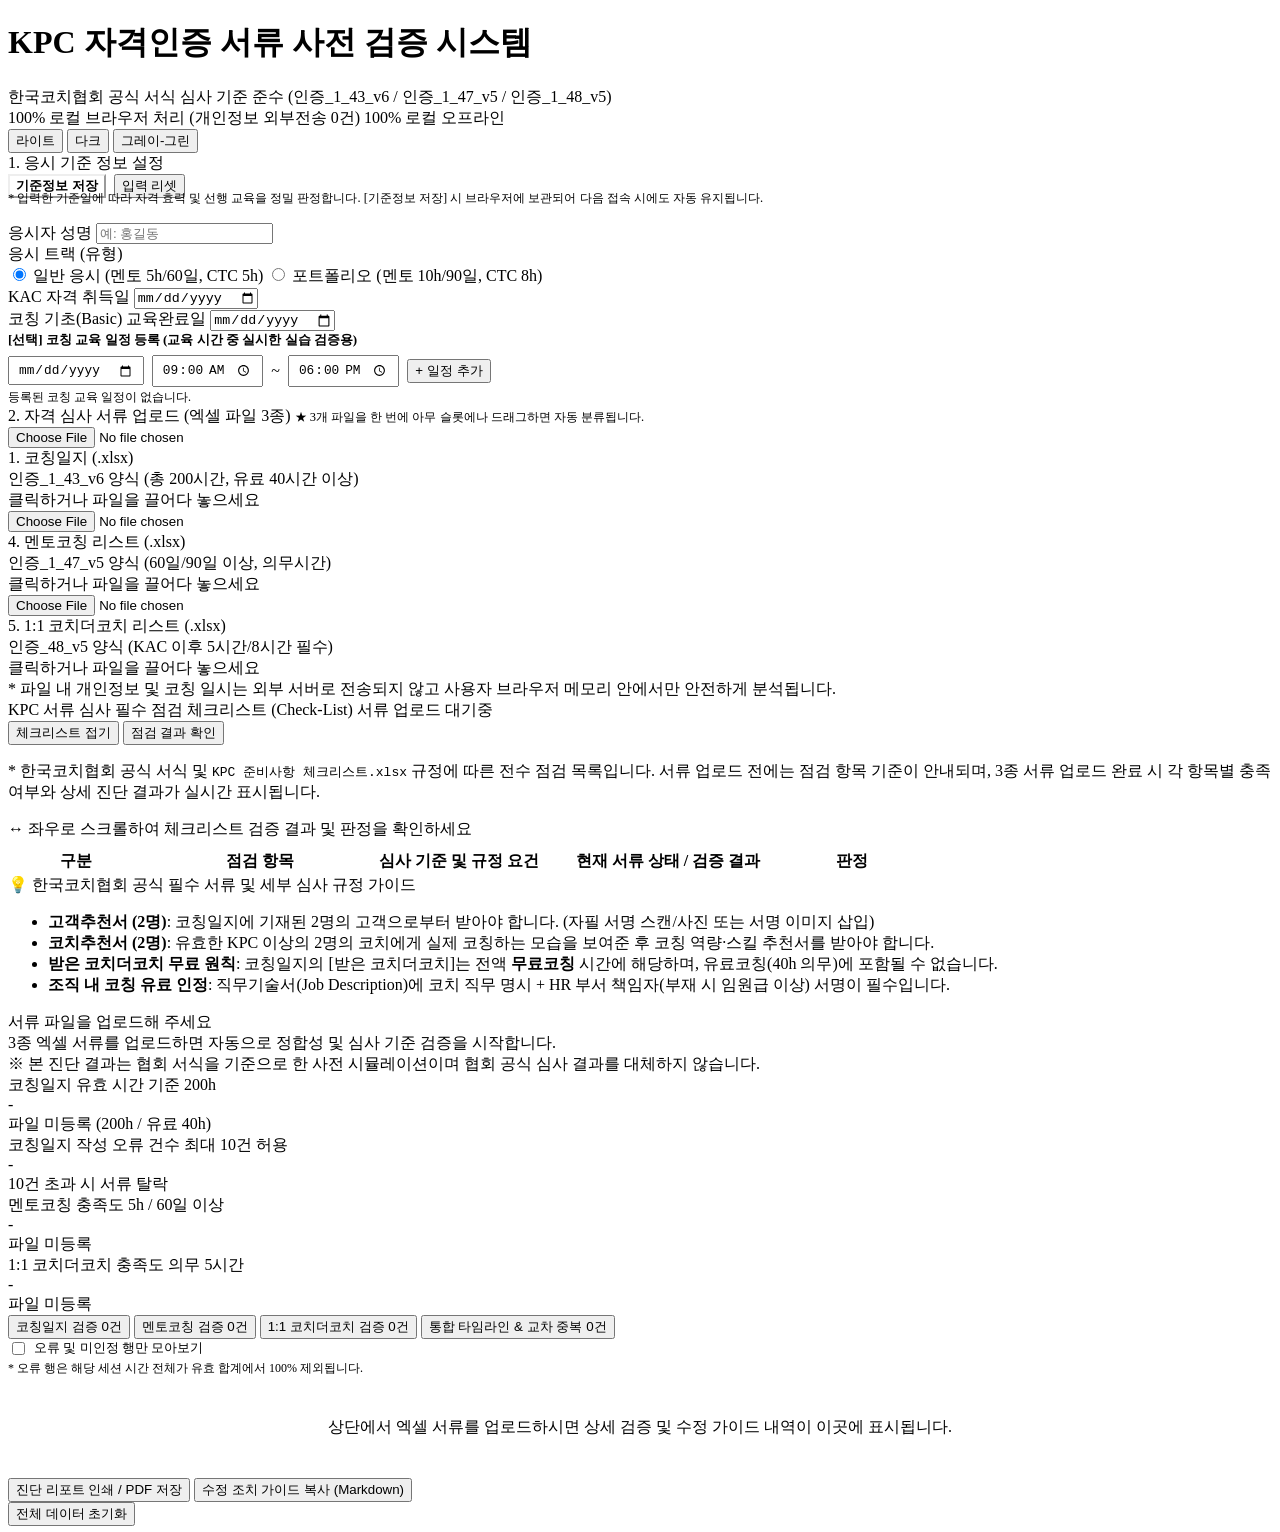
<file: src/template.html>
<!DOCTYPE html>
<html lang="ko" data-theme="light">
<head>
  <meta charset="UTF-8">
  <meta name="viewport" content="width=device-width, initial-scale=1.0">
  <title>KPC 자격인증 서류 사전 검증 시스템 (KCA 공식 규정 검증기)</title>
  <style>
    /* INLINE_CSS */
  </style>
</head>
<body>

  <!-- 1. Header -->
  <header>
    <div class="container header-inner">
      <div class="logo-area">
        <div class="logo-icon">
          <!-- INLINE_LOGO_ICON -->
        </div>
        <div class="logo-title">
          <h1>KPC 자격인증 서류 사전 검증 시스템</h1>
          <div class="logo-sub">한국코치협회 공식 서식 심사 기준 준수 (인증_1_43_v6 / 인증_1_47_v5 / 인증_1_48_v5)</div>
        </div>
      </div>
      <div class="header-actions">
        <div class="badge-tag privacy">
          <!-- INLINE_SHIELD_ICON -->
          <span class="privacy-text-full">100% 로컬 브라우저 처리 (개인정보 외부전송 0건)</span>
          <span class="privacy-text-short">100% 로컬 오프라인</span>
        </div>
        <div class="theme-selector">
          <button type="button" class="theme-btn active" data-theme="light">라이트</button>
          <button type="button" class="theme-btn" data-theme="dark">다크</button>
          <button type="button" class="theme-btn" data-theme="green">그레이-그린</button>
        </div>
      </div>
    </div>
  </header>

  <main class="container">

    <!-- 2. Baseline Information Form Card -->
    <section class="section-block">
      <div class="card">
        <div class="card-title baseline-card-header">
          <div class="baseline-header-title" style="display: flex; align-items: center; gap: 8px;">
            <span>1. 응시 기준 정보 설정</span>
            <span id="baseline-saved-pill" class="badge-tag" style="display: none; background-color: var(--success-bg); color: var(--success-text); border-color: var(--success-border);">✓ 저장됨</span>
          </div>
          <div class="baseline-header-actions" style="display: flex; align-items: center; gap: 8px;">
            <button type="button" id="btn-save-baseline" class="btn-sm" style="display: inline-flex; align-items: center; gap: 4px; font-weight: 600; color: var(--primary); border-color: var(--primary); background: var(--bg-card); cursor: pointer;">
              <!-- INLINE_SAVE_ICON -->
              <span>기준정보 저장</span>
            </button>
            <button type="button" id="btn-reset-baseline" class="btn-sm danger" style="display: inline-flex; align-items: center; gap: 4px; cursor: pointer;">
              <!-- INLINE_ROTATE_ICON -->
              <span>입력 리셋</span>
            </button>
          </div>
        </div>
        <div style="font-size: 0.78rem; font-weight: 500; color: var(--text-muted); margin-top: -8px; margin-bottom: 16px;">
          * 입력한 기준일에 따라 자격 효력 및 선행 교육을 정밀 판정합니다. [기준정보 저장] 시 브라우저에 보관되어 다음 접속 시에도 자동 유지됩니다.
        </div>
        <div class="form-grid">
          <div class="form-group">
            <label class="form-label" for="applicant-name">응시자 성명</label>
            <input type="text" id="applicant-name" class="form-input" placeholder="예: 홍길동">
          </div>
          <div class="form-group">
            <label class="form-label">응시 트랙 (유형)</label>
            <div class="radio-group">
              <label class="radio-label">
                <input type="radio" name="exam-type" value="STANDARD" checked> 일반 응시 (멘토 5h/60일, CTC 5h)
              </label>
              <label class="radio-label">
                <input type="radio" name="exam-type" value="PORTFOLIO"> 포트폴리오 (멘토 10h/90일, CTC 8h)
              </label>
            </div>
          </div>
          <div class="form-group">
            <label class="form-label" for="kac-cert-date">KAC 자격 취득일</label>
            <input type="date" id="kac-cert-date" class="form-input">
          </div>
          <div class="form-group">
            <label class="form-label" for="edu-basic-date">코칭 기초(Basic) 교육완료일</label>
            <input type="date" id="edu-basic-date" class="form-input">
          </div>
        </div>

        <!-- Optional Education Schedules -->
        <div class="edu-schedule-box">
          <div style="font-size: 0.82rem; font-weight: 600; margin-bottom: 6px;">
            [선택] 코칭 교육 일정 등록 (교육 시간 중 실시한 실습 검증용)
          </div>
          <div style="display: flex; gap: 8px; flex-wrap: wrap; align-items: center;">
            <input type="date" id="new-edu-date" class="form-input" style="padding: 4px 8px; font-size: 0.8rem;">
            <input type="time" id="new-edu-start" class="form-input" style="padding: 4px 8px; font-size: 0.8rem;" value="09:00">
            <span>~</span>
            <input type="time" id="new-edu-end" class="form-input" style="padding: 4px 8px; font-size: 0.8rem;" value="18:00">
            <button type="button" id="add-edu-btn" class="btn-sm">+ 일정 추가</button>
          </div>
          <div id="edu-schedule-list" class="edu-list">
            <span style="font-size: 0.75rem; color: var(--text-muted);">등록된 코칭 교육 일정이 없습니다.</span>
          </div>
        </div>
      </div>
    </section>

    <!-- 3. Smart 3-Slots File Upload Section -->
    <section class="section-block upload-section">
      <div class="card">
        <div class="card-title">
          <span>2. 자격 심사 서류 업로드 (엑셀 파일 3종)</span>
          <span style="font-size: 0.78rem; font-weight: 500; color: var(--primary);">★ 3개 파일을 한 번에 아무 슬롯에나 드래그하면 자동 분류됩니다.</span>
        </div>
        <div class="upload-grid">
          <!-- Slot 1: Coaching Log -->
          <div class="upload-slot" id="slot-clog">
            <input type="file" id="file-clog" class="file-input-hidden" accept=".xlsx,.xls,.csv">
            <div class="slot-icon"><!-- INLINE_UPLOAD_ICON --></div>
            <div class="slot-title">1. 코칭일지 (.xlsx)</div>
            <div class="slot-desc">인증_1_43_v6 양식 (총 200시간, 유료 40시간 이상)</div>
            <div class="slot-status">클릭하거나 파일을 끌어다 놓으세요</div>
          </div>

          <!-- Slot 2: Mentor Coaching -->
          <div class="upload-slot" id="slot-ment">
            <input type="file" id="file-ment" class="file-input-hidden" accept=".xlsx,.xls,.csv">
            <div class="slot-icon"><!-- INLINE_UPLOAD_ICON --></div>
            <div class="slot-title">4. 멘토코칭 리스트 (.xlsx)</div>
            <div class="slot-desc">인증_1_47_v5 양식 (60일/90일 이상, 의무시간)</div>
            <div class="slot-status">클릭하거나 파일을 끌어다 놓으세요</div>
          </div>

          <!-- Slot 3: Coach-the-Coach -->
          <div class="upload-slot" id="slot-cctc">
            <input type="file" id="file-cctc" class="file-input-hidden" accept=".xlsx,.xls,.csv">
            <div class="slot-icon"><!-- INLINE_UPLOAD_ICON --></div>
            <div class="slot-title">5. 1:1 코치더코치 리스트 (.xlsx)</div>
            <div class="slot-desc">인증_48_v5 양식 (KAC 이후 5시간/8시간 필수)</div>
            <div class="slot-status">클릭하거나 파일을 끌어다 놓으세요</div>
          </div>
        </div>
        <div class="master-drop-hint">
          * 파일 내 개인정보 및 코칭 일시는 외부 서버로 전송되지 않고 사용자 브라우저 메모리 안에서만 안전하게 분석됩니다.
        </div>
      </div>
    </section>

    <!-- 3-B. Overall Checklist & Verification Screen -->
    <section class="section-block checklist-section" id="checklist-section">
      <div class="card">
        <div class="card-title checklist-header">
          <div class="checklist-header-left">
            <span class="checklist-icon-wrap"><!-- INLINE_LIST_CHECK_ICON --></span>
            <span class="checklist-title-text">KPC 서류 심사 필수 점검 체크리스트 (Check-List)</span>
            <span id="checklist-summary-badge" class="checklist-badge waiting">서류 업로드 대기중</span>
          </div>
          <div class="checklist-header-actions">
            <button type="button" id="btn-toggle-checklist" class="btn-sm btn-outline">
              <span id="btn-toggle-icon"><!-- INLINE_CHEVRON_DOWN_ICON --></span>
              <span id="btn-toggle-text">체크리스트 접기</span>
            </button>
            <button type="button" id="btn-run-check" class="btn-sm btn-primary">
              <!-- INLINE_PLAY_CHECK_ICON -->
              <span>점검 결과 확인</span>
            </button>
          </div>
        </div>

        <div id="checklist-body" class="checklist-body">
          <p class="checklist-notice">
            * 한국코치협회 공식 서식 및 <code>KPC 준비사항 체크리스트.xlsx</code> 규정에 따른 전수 점검 목록입니다.
            서류 업로드 전에는 점검 항목 기준이 안내되며, 3종 서류 업로드 완료 시 각 항목별 충족 여부와 상세 진단 결과가 실시간 표시됩니다.
          </p>

          <div class="mobile-scroll-hint">
            <span>↔ 좌우로 스크롤하여 체크리스트 검증 결과 및 판정을 확인하세요</span>
          </div>
          <div class="table-responsive" style="margin-top: 8px;">
            <table class="data-table checklist-table" id="checklist-table">
              <thead>
                <tr>
                  <th style="width: 130px;">구분</th>
                  <th style="width: 230px;">점검 항목</th>
                  <th>심사 기준 및 규정 요건</th>
                  <th style="width: 250px;">현재 서류 상태 / 검증 결과</th>
                  <th style="width: 110px; text-align: center;">판정</th>
                </tr>
              </thead>
              <tbody id="checklist-tbody">
                <!-- Dynamically populated by renderChecklist() in app.js -->
              </tbody>
            </table>
          </div>

          <!-- Guidelines & Recommendations Notice (Ref: 인증_1_29_v3_260201) -->
          <div class="checklist-extra-guide">
            <div class="guide-sub-title">💡 한국코치협회 공식 필수 서류 및 세부 심사 규정 가이드</div>
            <ul class="guide-sub-list">
              <li><strong>고객추천서 (2명)</strong>: 코칭일지에 기재된 2명의 고객으로부터 받아야 합니다. (자필 서명 스캔/사진 또는 서명 이미지 삽입)</li>
              <li><strong>코치추천서 (2명)</strong>: 유효한 KPC 이상의 2명의 코치에게 실제 코칭하는 모습을 보여준 후 코칭 역량·스킬 추천서를 받아야 합니다.</li>
              <li><strong>받은 코치더코치 무료 원칙</strong>: 코칭일지의 [받은 코치더코치]는 전액 <strong>무료코칭</strong> 시간에 해당하며, 유료코칭(40h 의무)에 포함될 수 없습니다.</li>
              <li><strong>조직 내 코칭 유료 인정</strong>: 직무기술서(Job Description)에 코치 직무 명시 + HR 부서 책임자(부재 시 임원급 이상) 서명이 필수입니다.</li>
            </ul>
          </div>
        </div>
      </div>
    </section>

    <!-- 4. Overall Scoreboard & Metrics -->
    <section class="section-block">
      <div id="dashboard-banner" class="dashboard-banner idle">
        <div class="banner-left">
          <div id="banner-icon" class="banner-icon"><!-- INLINE_INFO_ICON --></div>
          <div>
            <div id="banner-status-text" class="banner-status-text">서류 파일을 업로드해 주세요</div>
            <div id="banner-desc" class="banner-desc">3종 엑셀 서류를 업로드하면 자동으로 정합성 및 심사 기준 검증을 시작합니다.</div>
          </div>
        </div>
        <div class="disclaimer-pill">
          ※ 본 진단 결과는 협회 서식을 기준으로 한 사전 시뮬레이션이며 협회 공식 심사 결과를 대체하지 않습니다.
        </div>
      </div>

      <!-- 4-Cards Grid -->
      <div class="metrics-grid">
        <div class="metric-card">
          <div>
            <div class="metric-header">
              <span>코칭일지 유효 시간</span>
              <span style="color: var(--primary);">기준 200h</span>
            </div>
            <div id="metric-clog-hours" class="metric-value">-</div>
          </div>
          <div>
            <div id="metric-clog-sub" class="metric-sub">파일 미등록 (200h / 유료 40h)</div>
            <div class="progress-bar-wrap">
              <div id="metric-clog-bar" class="progress-bar-fill" style="width: 0%;"></div>
            </div>
          </div>
        </div>

        <div class="metric-card">
          <div>
            <div class="metric-header">
              <span>코칭일지 작성 오류 건수</span>
              <span style="color: var(--danger-badge);">최대 10건 허용</span>
            </div>
            <div id="metric-err-count" class="metric-value">-</div>
          </div>
          <div>
            <div id="metric-err-sub" class="metric-sub">10건 초과 시 서류 탈락</div>
            <div class="progress-bar-wrap">
              <div id="metric-err-bar" class="progress-bar-fill" style="width: 0%;"></div>
            </div>
          </div>
        </div>

        <div class="metric-card">
          <div>
            <div class="metric-header">
              <span>멘토코칭 충족도</span>
              <span style="color: var(--primary);">5h / 60일 이상</span>
            </div>
            <div id="metric-ment-hours" class="metric-value">-</div>
          </div>
          <div>
            <div id="metric-ment-sub" class="metric-sub">파일 미등록</div>
            <div class="progress-bar-wrap">
              <div id="metric-ment-bar" class="progress-bar-fill" style="width: 0%;"></div>
            </div>
          </div>
        </div>

        <div class="metric-card">
          <div>
            <div class="metric-header">
              <span>1:1 코치더코치 충족도</span>
              <span style="color: var(--primary);">의무 5시간</span>
            </div>
            <div id="metric-cctc-hours" class="metric-value">-</div>
          </div>
          <div>
            <div id="metric-cctc-sub" class="metric-sub">파일 미등록</div>
            <div class="progress-bar-wrap">
              <div id="metric-cctc-bar" class="progress-bar-fill" style="width: 0%;"></div>
            </div>
          </div>
        </div>
      </div>
    </section>

    <!-- 5. Detailed Inspection Tabs -->
    <section class="section-block">
      <div class="card">
        <div class="tab-nav">
          <button type="button" class="tab-btn active" data-tab="clog">
            <span>코칭일지 검증</span>
            <span id="badge-tab-clog" class="tab-badge">0건</span>
          </button>
          <button type="button" class="tab-btn" data-tab="ment">
            <span>멘토코칭 검증</span>
            <span id="badge-tab-ment" class="tab-badge">0건</span>
          </button>
          <button type="button" class="tab-btn" data-tab="cctc">
            <span>1:1 코치더코치 검증</span>
            <span id="badge-tab-cctc" class="tab-badge">0건</span>
          </button>
          <button type="button" class="tab-btn" data-tab="cross">
            <span>통합 타임라인 & 교차 중복</span>
            <span id="badge-tab-cross" class="tab-badge">0건</span>
          </button>
        </div>

        <div class="table-toolbar">
          <label style="display: flex; align-items: center; gap: 6px; font-size: 0.82rem; cursor: pointer;">
            <input type="checkbox" id="filter-error-checkbox">
            <span>오류 및 미인정 행만 모아보기</span>
          </label>
          <span style="font-size: 0.75rem; color: var(--text-muted);">* 오류 행은 해당 세션 시간 전체가 유효 합계에서 100% 제외됩니다.</span>
        </div>

        <div id="tab-content-container">
          <div style="text-align: center; padding: 40px; color: var(--text-muted);">
            상단에서 엑셀 서류를 업로드하시면 상세 검증 및 수정 가이드 내역이 이곳에 표시됩니다.
          </div>
        </div>
      </div>
    </section>

    <!-- 6. Action & Report Bar -->
    <section class="section-block action-bar-section">
      <div class="action-bar-left">
        <button type="button" id="btn-print-report" class="btn-primary">
          <!-- INLINE_PRINTER_ICON -->
          <span>진단 리포트 인쇄 / PDF 저장</span>
        </button>
        <button type="button" id="btn-copy-guide" class="btn-outline">
          <!-- INLINE_COPY_ICON -->
          <span>수정 조치 가이드 복사 (Markdown)</span>
        </button>
      </div>
      <div class="action-bar-right">
        <button type="button" id="btn-reset-all" class="btn-outline" style="color: var(--danger-text);">
          <!-- INLINE_TRASH_ICON -->
          <span>전체 데이터 초기화</span>
        </button>
      </div>
    </section>

  </main>

  <!-- Scripts -->
  <script>
    /* INLINE_SHEETJS */
  </script>
  <script>
    /* INLINE_ICONS_JS */
    /* INLINE_MODELS_JS */
    /* INLINE_PARSER_JS */
    /* INLINE_VALIDATOR_JS */
    /* INLINE_APP_JS */
  </script>
</body>
</html>
</file>
